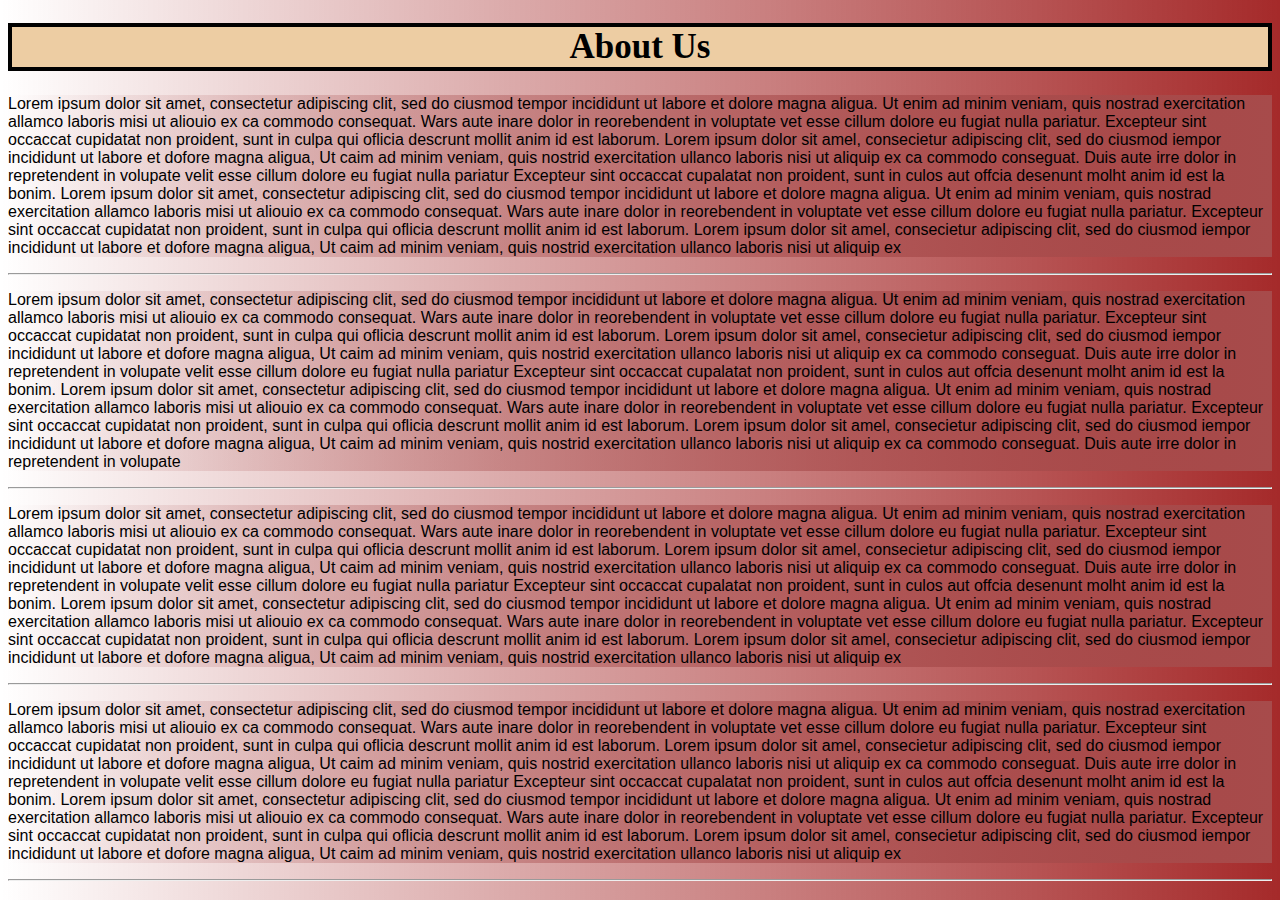
<file: aboutus.html>
<!DOCTYPE html>
<html>
  <head>
    <title>About Us</title>
    <link rel="stylesheet" href="style3.css" />
  </head>
  <body>
    <h1>About Us</h1>
    <p>
      Lorem ipsum dolor sit amet, consectetur adipiscing clit, sed do ciusmod
      tempor incididunt ut labore et dolore magna aligua. Ut enim ad minim
      veniam, quis nostrad exercitation allamco laboris misi ut aliouio ex ca
      commodo consequat. Wars aute inare dolor in reorebendent in voluptate vet
      esse cillum dolore eu fugiat nulla pariatur. Excepteur sint occaccat
      cupidatat non proident, sunt in culpa qui oflicia descrunt mollit anim id
      est laborum. Lorem ipsum dolor sit amel, consecietur adipiscing clit, sed
      do ciusmod iempor incididunt ut labore et dofore magna aligua, Ut caim ad
      minim veniam, quis nostrid exercitation ullanco laboris nisi ut aliquip ex
      ca commodo conseguat. Duis aute irre dolor in repretendent in volupate
      velit esse cillum dolore eu fugiat nulla pariatur Excepteur sint occaccat
      cupalatat non proident, sunt in culos aut offcia desenunt molht anim id
      est la bonim. Lorem ipsum dolor sit amet, consectetur adipiscing clit, sed
      do ciusmod tempor incididunt ut labore et dolore magna aligua. Ut enim ad
      minim veniam, quis nostrad exercitation allamco laboris misi ut aliouio ex
      ca commodo consequat. Wars aute inare dolor in reorebendent in voluptate
      vet esse cillum dolore eu fugiat nulla pariatur. Excepteur sint occaccat
      cupidatat non proident, sunt in culpa qui oflicia descrunt mollit anim id
      est laborum. Lorem ipsum dolor sit amel, consecietur adipiscing clit, sed
      do ciusmod iempor incididunt ut labore et dofore magna aligua, Ut caim ad
      minim veniam, quis nostrid exercitation ullanco laboris nisi ut aliquip ex
    </p>
    <hr />
    <p>
      Lorem ipsum dolor sit amet, consectetur adipiscing clit, sed do ciusmod
      tempor incididunt ut labore et dolore magna aligua. Ut enim ad minim
      veniam, quis nostrad exercitation allamco laboris misi ut aliouio ex ca
      commodo consequat. Wars aute inare dolor in reorebendent in voluptate vet
      esse cillum dolore eu fugiat nulla pariatur. Excepteur sint occaccat
      cupidatat non proident, sunt in culpa qui oflicia descrunt mollit anim id
      est laborum. Lorem ipsum dolor sit amel, consecietur adipiscing clit, sed
      do ciusmod iempor incididunt ut labore et dofore magna aligua, Ut caim ad
      minim veniam, quis nostrid exercitation ullanco laboris nisi ut aliquip ex
      ca commodo conseguat. Duis aute irre dolor in repretendent in volupate
      velit esse cillum dolore eu fugiat nulla pariatur Excepteur sint occaccat
      cupalatat non proident, sunt in culos aut offcia desenunt molht anim id
      est la bonim. Lorem ipsum dolor sit amet, consectetur adipiscing clit, sed
      do ciusmod tempor incididunt ut labore et dolore magna aligua. Ut enim ad
      minim veniam, quis nostrad exercitation allamco laboris misi ut aliouio ex
      ca commodo consequat. Wars aute inare dolor in reorebendent in voluptate
      vet esse cillum dolore eu fugiat nulla pariatur. Excepteur sint occaccat
      cupidatat non proident, sunt in culpa qui oflicia descrunt mollit anim id
      est laborum. Lorem ipsum dolor sit amel, consecietur adipiscing clit, sed
      do ciusmod iempor incididunt ut labore et dofore magna aligua, Ut caim ad
      minim veniam, quis nostrid exercitation ullanco laboris nisi ut aliquip ex
      ca commodo conseguat. Duis aute irre dolor in repretendent in volupate
    </p>
    <hr />
    <p>
      Lorem ipsum dolor sit amet, consectetur adipiscing clit, sed do ciusmod
      tempor incididunt ut labore et dolore magna aligua. Ut enim ad minim
      veniam, quis nostrad exercitation allamco laboris misi ut aliouio ex ca
      commodo consequat. Wars aute inare dolor in reorebendent in voluptate vet
      esse cillum dolore eu fugiat nulla pariatur. Excepteur sint occaccat
      cupidatat non proident, sunt in culpa qui oflicia descrunt mollit anim id
      est laborum. Lorem ipsum dolor sit amel, consecietur adipiscing clit, sed
      do ciusmod iempor incididunt ut labore et dofore magna aligua, Ut caim ad
      minim veniam, quis nostrid exercitation ullanco laboris nisi ut aliquip ex
      ca commodo conseguat. Duis aute irre dolor in repretendent in volupate
      velit esse cillum dolore eu fugiat nulla pariatur Excepteur sint occaccat
      cupalatat non proident, sunt in culos aut offcia desenunt molht anim id
      est la bonim. Lorem ipsum dolor sit amet, consectetur adipiscing clit, sed
      do ciusmod tempor incididunt ut labore et dolore magna aligua. Ut enim ad
      minim veniam, quis nostrad exercitation allamco laboris misi ut aliouio ex
      ca commodo consequat. Wars aute inare dolor in reorebendent in voluptate
      vet esse cillum dolore eu fugiat nulla pariatur. Excepteur sint occaccat
      cupidatat non proident, sunt in culpa qui oflicia descrunt mollit anim id
      est laborum. Lorem ipsum dolor sit amel, consecietur adipiscing clit, sed
      do ciusmod iempor incididunt ut labore et dofore magna aligua, Ut caim ad
      minim veniam, quis nostrid exercitation ullanco laboris nisi ut aliquip ex
    </p>
    <hr />
    <p>
      Lorem ipsum dolor sit amet, consectetur adipiscing clit, sed do ciusmod
      tempor incididunt ut labore et dolore magna aligua. Ut enim ad minim
      veniam, quis nostrad exercitation allamco laboris misi ut aliouio ex ca
      commodo consequat. Wars aute inare dolor in reorebendent in voluptate vet
      esse cillum dolore eu fugiat nulla pariatur. Excepteur sint occaccat
      cupidatat non proident, sunt in culpa qui oflicia descrunt mollit anim id
      est laborum. Lorem ipsum dolor sit amel, consecietur adipiscing clit, sed
      do ciusmod iempor incididunt ut labore et dofore magna aligua, Ut caim ad
      minim veniam, quis nostrid exercitation ullanco laboris nisi ut aliquip ex
      ca commodo conseguat. Duis aute irre dolor in repretendent in volupate
      velit esse cillum dolore eu fugiat nulla pariatur Excepteur sint occaccat
      cupalatat non proident, sunt in culos aut offcia desenunt molht anim id
      est la bonim. Lorem ipsum dolor sit amet, consectetur adipiscing clit, sed
      do ciusmod tempor incididunt ut labore et dolore magna aligua. Ut enim ad
      minim veniam, quis nostrad exercitation allamco laboris misi ut aliouio ex
      ca commodo consequat. Wars aute inare dolor in reorebendent in voluptate
      vet esse cillum dolore eu fugiat nulla pariatur. Excepteur sint occaccat
      cupidatat non proident, sunt in culpa qui oflicia descrunt mollit anim id
      est laborum. Lorem ipsum dolor sit amel, consecietur adipiscing clit, sed
      do ciusmod iempor incididunt ut labore et dofore magna aligua, Ut caim ad
      minim veniam, quis nostrid exercitation ullanco laboris nisi ut aliquip ex
    </p>
    <hr />
  </body>
</html>
</file>
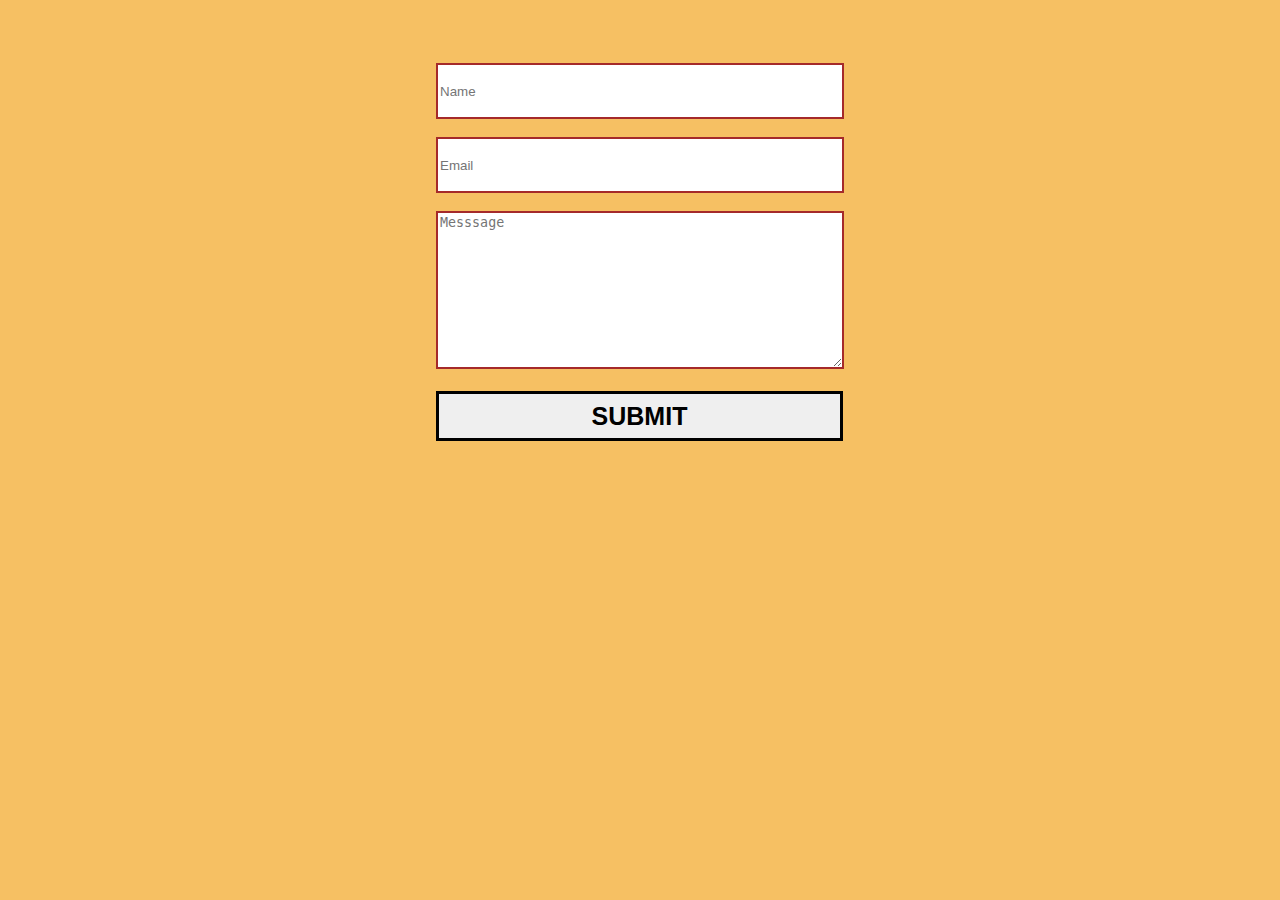
<file: contactus.html>
<!DOCTYPE html>
<html>
  <head>
    <title>Contact Us</title>
    <link rel="stylesheet" href="style2.css" />
  </head>
  <body>
    <div class="table">
      <form>
        <input type="text" placeholder="Name" /><br /><br />
        <input type="email" placeholder="Email" /><br /><br />
        <textarea placeholder="Messsage" rows="10" cols="48"></textarea
        ><br /><br />
        <button>SUBMIT</button>
      </form>
    </div>
  </body>
</html>
</file>
<file: style3.css>
body {
  background-image: linear-gradient(
    to right,
    rgba(165, 42, 42, 0),
    rgba(165, 42, 42, 1)
  );
}
h1 {
  border: 4px solid black;
  text-align: center;
  background-color: rgb(237, 205, 163);
  font-family: Georgia, "Times New Roman", Times, serif;
  font-size: 35px;
}

p {
  background-image: linear-gradient(
    to right,
    rgba(167, 75, 75, 0),
    rgba(167, 75, 75, 1)
  );
  font-family: Arial, Helvetica, sans-serif;
}
</file>
<file: style2.css>
body {
  background-color: rgb(246, 192, 99);
}
input {
  border: 2px solid brown;
  width: 400px;
  height: 50px;
}
textarea {
  border: 2px solid brown;
  width: 400px;
}
button {
  border: 3px solid black;
  width: 407px;
  height: 50px;
  font-size: 25px;
  font-weight: 900;
}

.table {
  display: flex;
  justify-content: center;
  margin-top: 5%;
}
</file>
